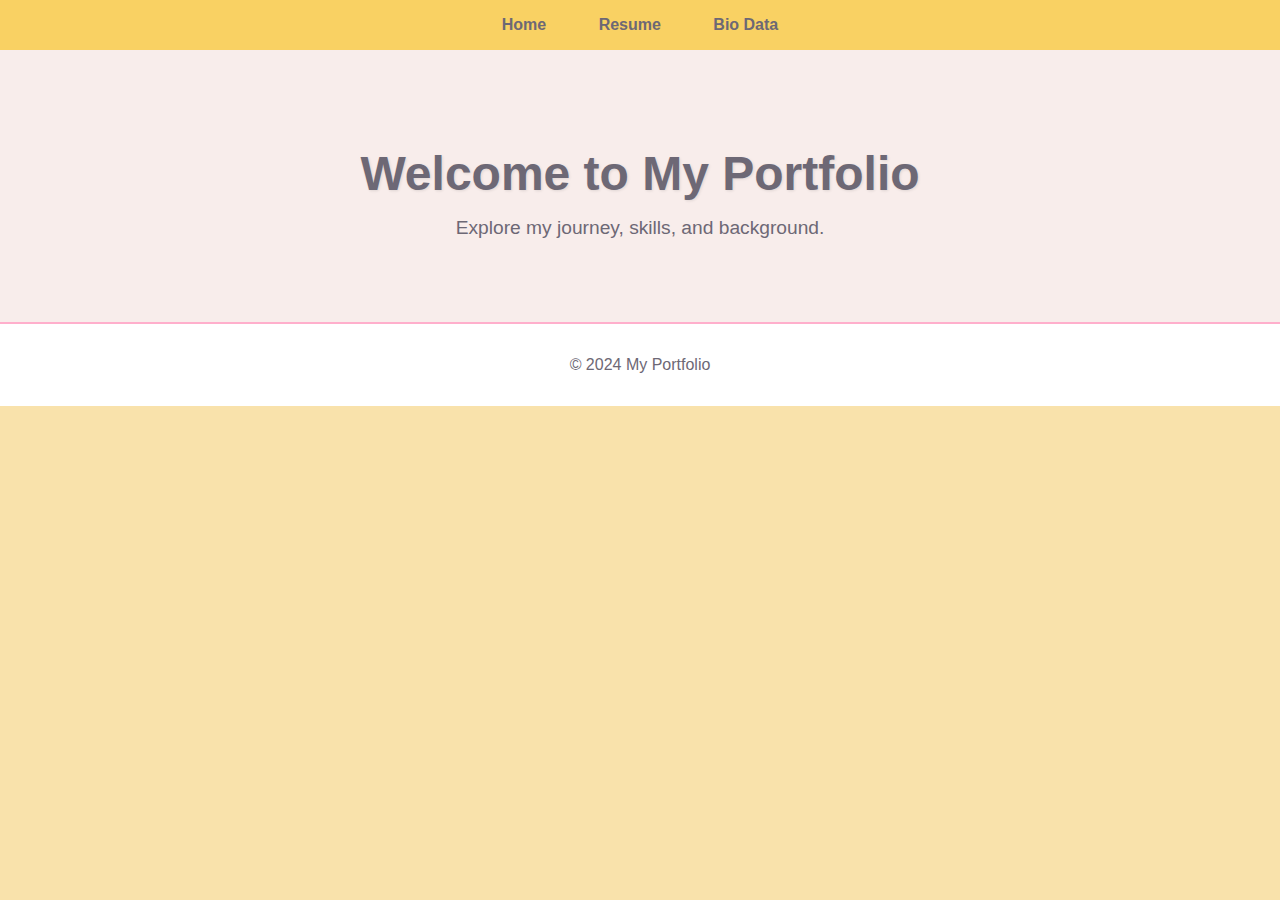
<file: 4mw23cs402-Assignment1/index.html>
<!DOCTYPE html>
<html lang="en">
<head>
    <meta charset="UTF-8">
    <meta name="viewport" content="width=device-width, initial-scale=1.0">
    <title>Personal Portfolio</title>
    <link rel="stylesheet" href="assets/css/style.css">
</head>
<body>
    <header>
        <nav>
            <a href="index.html">Home</a>
            <a href="resume.html">Resume</a>
            <a href="biodata.html">Bio Data</a>
        </nav>
    </header>
    <main>
        <section class="hero">
            <h1>Welcome to My Portfolio</h1>
            <p>Explore my journey, skills, and background.</p>
        </section>
    </main>
    <footer>
        <p>&copy; 2024 My Portfolio</p>
    </footer>
</body>
</html>
</file>
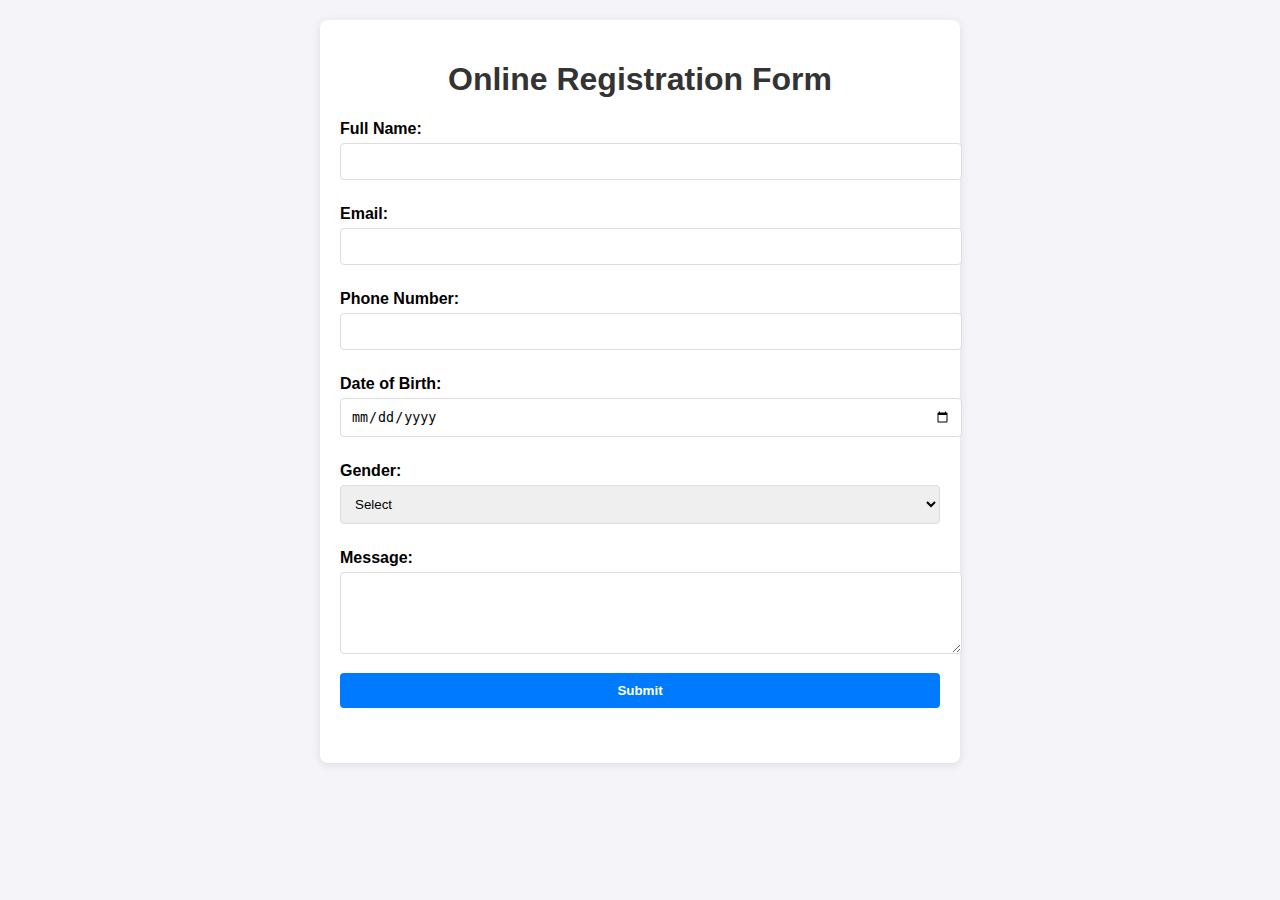
<file: 4mw23cs402-Assignment2/OnlineRegistration/index.html>
<!DOCTYPE html>
<html lang="en">
<head>
  <meta charset="UTF-8">
  <meta name="viewport" content="width=device-width, initial-scale=1.0">
  <title>Online Registration Form</title>
  <link rel="stylesheet" href="style.css">
  <script src="https://code.jquery.com/jquery-3.6.0.min.js"></script>
  <script src="script.js" defer></script>
</head>
<body>
  <div class="container">
    <h1>Online Registration Form</h1>
    <form id="registrationForm" method="POST" action="process.php">
      <label for="name">Full Name:</label>
      <input type="text" id="name" name="name" required>

      <label for="email">Email:</label>
      <input type="email" id="email" name="email" required>

      <label for="phone">Phone Number:</label>
      <input type="tel" id="phone" name="phone" required>

      <label for="dob">Date of Birth:</label>
      <input type="date" id="dob" name="dob" required>

      <label for="gender">Gender:</label>
      <select id="gender" name="gender" required>
        <option value="">Select</option>
        <option value="Male">Male</option>
        <option value="Female">Female</option>
        <option value="Other">Other</option>
      </select>

      <label for="message">Message:</label>
      <textarea id="message" name="message" rows="4"></textarea>

      <button type="submit">Submit</button>
    </form>
    <div id="successMessage"></div>
  </div>
</body>
</html>
</file>
<file: 4mw23cs402-Assignment1/assets/css/style.css>
/* Global Styles */
body {
    font-family: 'Arial', sans-serif;
    margin: 0;
    padding: 0;
    color: #444;
    background: #f9e2ab; /* Soft Beige Background */
}

header {
    background: #f9d163; /* Sunny Yellow */
    color: #6d6875; /* Muted Gray-Purple */
    padding: 1rem;
    text-align: center;
    box-shadow: 0 2px 5px rgba(0, 0, 0, 0.1);
}

nav a {
    color: #6d6875;
    text-decoration: none;
    margin: 0 1.5rem;
    font-weight: bold;
    font-size: 1rem;
    transition: color 0.3s ease;
}

nav a:hover {
    color: #4f0621; /* Soft Pink */
}

.hero {
    text-align: center;
    padding: 4rem 2rem;
    background: #f8edeb; /* Gentle Pastel */
    color: #6d6875;
}

.hero h1 {
    font-size: 3rem;
    text-shadow: 1px 1px 3px rgba(0, 0, 0, 0.1);
    margin-bottom: 0.5rem;
}

.hero p {
    font-size: 1.2rem;
    margin-top: 1rem;
}

footer {
    text-align: center;
    padding: 1rem 0;
    background: #fff;
    color: #6d6875;
    border-top: 2px solid #ffafcc;
}

/* Button Styles */
button {
    background: #ffcad4; /* Soft Pink */
    color: #6d6875;
    border: none;
    padding: 0.75rem 1.5rem;
    border-radius: 50px;
    cursor: pointer;
    font-size: 1rem;
    font-weight: bold;
    transition: background 0.3s ease, transform 0.2s ease;
}

button:hover {
    background: #3a020e; /* Brighter Pink */
    transform: scale(1.05);
}

/* Utility Classes */
.container {
    max-width: 1200px;
    margin: 0 auto;
    padding: 0 1rem;
}

.text-center {
    text-align: center;
}

/* Responsive Design */
@media (max-width: 768px) {
    nav a {
        margin: 0 0.75rem;
        font-size: 0.9rem;
    }

    .hero h1 {
        font-size: 2.5rem;
    }

    .hero p {
        font-size: 1rem;
    }

    button {
        padding: 0.6rem 1.2rem;
        font-size: 0.9rem;
    }
}
</file>
<file: 4mw23cs402-Assignment2/OnlineRegistration/style.css>
body {
  font-family: Arial, sans-serif;
  margin: 0;
  padding: 0;
  background-color: #f4f4f9;
}

.container {
  max-width: 600px;
  margin: 20px auto;
  background: #fff;
  padding: 20px;
  border-radius: 8px;
  box-shadow: 0 2px 10px rgba(0, 0, 0, 0.1);
}

h1 {
  text-align: center;
  color: #333;
}

label {
  font-weight: bold;
  display: block;
  margin: 10px 0 5px;
}

input, select, textarea, button {
  width: 100%;
  padding: 10px;
  margin-bottom: 15px;
  border: 1px solid #ddd;
  border-radius: 4px;
}

button {
  background-color: #007BFF;
  color: white;
  font-weight: bold;
  border: none;
  cursor: pointer;
}

button:hover {
  background-color: #0056b3;
}

#successMessage {
  text-align: center;
  margin-top: 20px;
  color: green;
  font-weight: bold;
}
</file>
